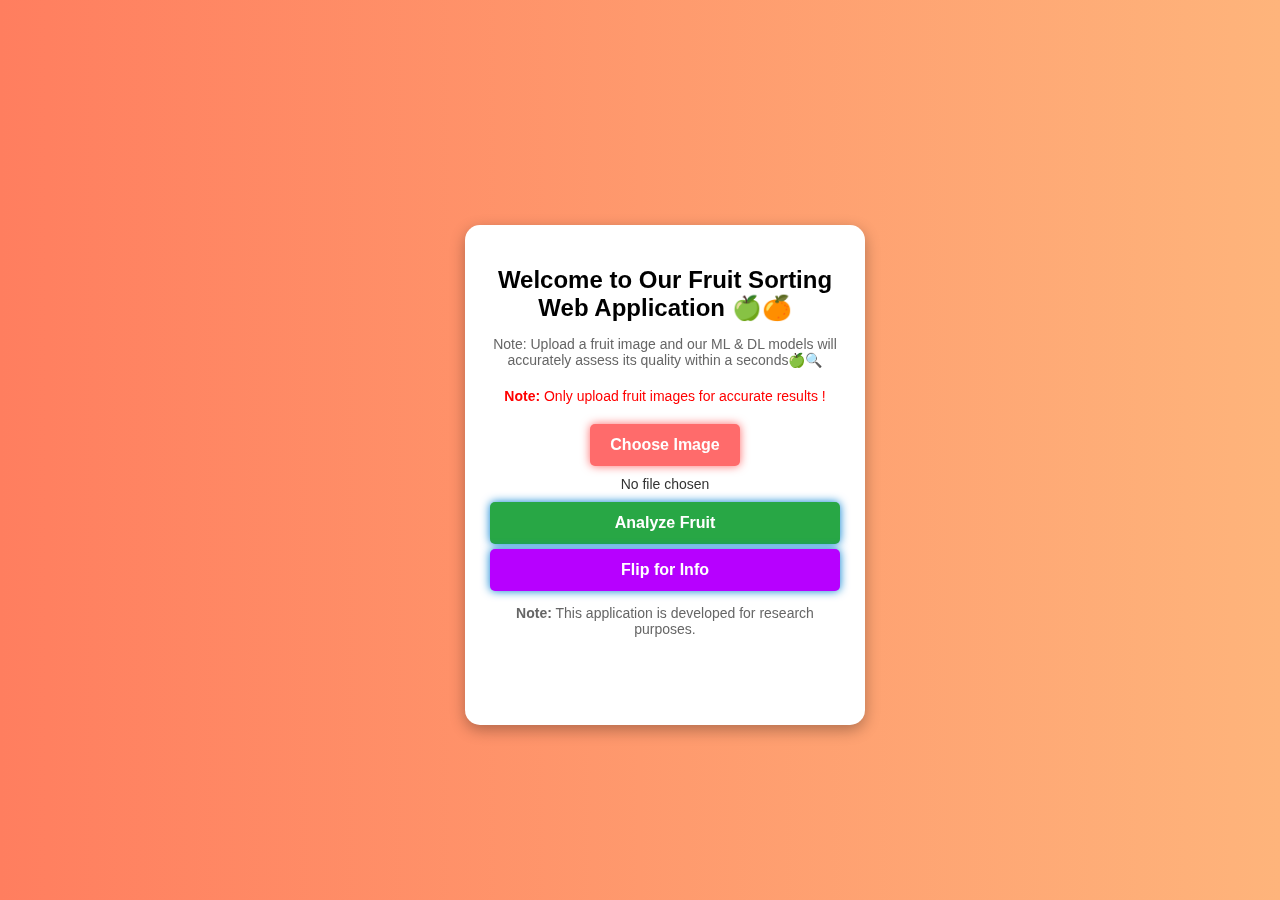
<file: templates/index.html>
<!-- 
 <!DOCTYPE html>
<html lang="en">
<head>
    <meta charset="UTF-8">
    <meta name="viewport" content="width=device-width, initial-scale=1.0">
    <title>Fruit Sorting - Upload Image</title>
    <style>
        body {
            font-family: 'Arial', sans-serif;
            display: flex;
            justify-content: center;
            align-items: center;
            height: 100vh;
            background: linear-gradient(to right, #ff7e5f, #feb47b);
            margin: 0;
        }
        .container {
            background: white;
            padding: 25px;
            border-radius: 15px;
            box-shadow: 0 5px 15px rgba(0, 0, 0, 0.3);
            text-align: center;
            width: 350px;
        }
        h1 {
            font-size: 24px;
            color: #333;
            margin-bottom: 10px;
        }
        p {
            font-size: 14px;
            color: #666;
            margin-bottom: 20px;
        }
        input[type="file"] {
            display: none;
        }
        .file-label {
            display: inline-block;
            background: #ff6b6b;
            color: white;
            padding: 10px 15px;
            border-radius: 5px;
            cursor: pointer;
            font-size: 16px;
            transition: 0.3s;
        }
        .file-label:hover {
            background: #e63946;
        }
        #file-name {
            display: block;
            margin: 10px 0;
            font-size: 14px;
            color: #333;
        }
        button {
            background: #28a745;
            color: white;
            border: none;
            padding: 12px 20px;
            cursor: pointer;
            border-radius: 5px;
            font-size: 16px;
            width: 100%;
            transition: 0.3s;
        }
        button:hover {
            background: #218838;
        }
    </style>
</head>
<body>
    

    <div class="container">
        <h1>Welcome to Our Fruit Sorting Application🍏🍊</h1>
        <p>Upload a fruit image, and our ML model will accurately analyze its quality for you!🍏🔍</p>
        <p style="color: red;"> Note:</strong> Only upload a fruit image otherwise it will give you a wrong prediction !!</p>


        <form action="/predict" method="post" enctype="multipart/form-data">
            <label class="file-label" for="file">Choose Image</label>
            <input type="file" id="file" name="file" required onchange="updateFileName()">
            <span id="file-name">No file chosen</span>
            <button type="submit">Analyze Fruit</button>
            <p><strong>Note:</strong> This application is developed for research purposes.</p>
        </form>
    </div>

    <script>
        function updateFileName() {
            const fileInput = document.getElementById('file');
            const fileNameDisplay = document.getElementById('file-name');
            fileNameDisplay.textContent = fileInput.files.length > 0 ? fileInput.files[0].name : "No file chosen";
        }
    </script>

</body>
</html> -->



<!-- 
<!DOCTYPE html>
<html lang="en">
<head>
    <meta charset="UTF-8">
    <meta name="viewport" content="width=device-width, initial-scale=1.0">
    <title>Fruit Sorting - Upload Image</title>
    <style>
        body {
            font-family: 'Arial', sans-serif;
            display: flex;
            justify-content: center;
            align-items: center;
            height: 100vh;
            background: linear-gradient(to right, #ff7e5f, #feb47b);
            margin: 0;
        }
        .container {
            background: white;
            padding: 25px;
            border-radius: 15px;
            box-shadow: 0 5px 15px rgba(0, 0, 0, 0.3);
            text-align: center;
            width: 350px;
        }
        h1 {
            font-size: 24px;
            color: #333;
            margin-bottom: 10px;
        }
        p {
            font-size: 14px;
            color: #666;
            margin-bottom: 20px;
        }
        input[type="file"] {
            display: none;
        }
        /* Animated Choose Image Button */
        .file-label {
            display: inline-block;
            background: #ff6b6b;
            color: white;
            padding: 10px 15px;
            border-radius: 5px;
            cursor: pointer;
            font-size: 16px;
            transition: transform 0.3s ease, background 0.3s ease;
        }
        .file-label:hover {
            background: #e63946;
            transform: scale(1.1);
        }
        #file-name {
            display: block;
            margin: 10px 0;
            font-size: 14px;
            color: #333;
        }
        /* Animated Analyze Button */
        button {
            background: #28a745;
            color: white;
            border: none;
            padding: 12px 20px;
            cursor: pointer;
            border-radius: 5px;
            font-size: 16px;
            width: 100%;
            transition: 0.3s ease;
            position: relative;
            overflow: hidden;
        }
        button:hover {
            background: #218838;
            box-shadow: 0 0 15px rgba(40, 167, 69, 0.8);
            transform: scale(1.05);
        }
    </style>
</head>
<body>

    <div class="container">
        <h1>Welcome to Our Fruit Sorting Application🍏🍊</h1>
        <p>Upload a fruit image, and our ML model will accurately analyze its quality for you!🍏🔍</p>
        <p style="color: red;"><strong>Note:</strong> Only upload a fruit image otherwise it will give you a wrong prediction !!</p>

        <form action="/predict" method="post" enctype="multipart/form-data">
            <label class="file-label" for="file">Choose Image</label>
            <input type="file" id="file" name="file" required onchange="updateFileName()">
            <span id="file-name">No file chosen</span>
            <button type="submit">Analyze Fruit</button>
            <p><strong>Note:</strong> This application is developed for research purposes.</p>
        </form>
    </div>

    <script>
        function updateFileName() {
            const fileInput = document.getElementById('file');
            const fileNameDisplay = document.getElementById('file-name');
            fileNameDisplay.textContent = fileInput.files.length > 0 ? fileInput.files[0].name : "No file chosen";
        }
    </script>

</body>
</html> -->


<!-- 
<!DOCTYPE html>
<html lang="en">
<head>
    <meta charset="UTF-8">
    <meta name="viewport" content="width=device-width, initial-scale=1.0">
    <title>Fruit Sorting - Upload Image</title>
    <style>
        body {
            font-family: 'Arial', sans-serif;
            display: flex;
            justify-content: center;
            align-items: center;
            height: 100vh;
            background: linear-gradient(to right, #ff7e5f, #feb47b);
            margin: 0;
        }
        .container {
            background: white;
            padding: 25px;
            border-radius: 15px;
            box-shadow: 0 5px 15px rgba(0, 0, 0, 0.3);
            text-align: center;
            width: 350px;
        }
        h1 {
            font-size: 24px;
            color: #333;
            margin-bottom: 10px;
        }
        p {
            font-size: 14px;
            color: #666;
            margin-bottom: 20px;
        }
        input[type="file"] {
            display: none;
        }

        /* Neon Glow Choose Image Button */
        .file-label {
            display: inline-block;
            background: #ff6b6b;
            color: white;
            padding: 12px 20px;
            border-radius: 5px;
            cursor: pointer;
            font-size: 16px;
            transition: 0.3s ease;
            text-transform: uppercase;
            font-weight: bold;
            box-shadow: 0 0 5px #ff6b6b, 0 0 10px #ff6b6b;
        }
        .file-label:hover {
            background: #e63946;
            box-shadow: 0 0 10px #ff6b6b, 0 0 20px #ff6b6b, 0 0 40px #ff6b6b;
            transform: scale(1.05);
            animation: neonGlowChoose 1.5s infinite alternate;
        }
        @keyframes neonGlowChoose {
            0% { box-shadow: 0 0 5px #ff6b6b, 0 0 10px #ff6b6b; }
            50% { box-shadow: 0 0 15px #ff6b6b, 0 0 30px #ff6b6b, 0 0 60px #ff6b6b; }
            100% { box-shadow: 0 0 5px #ff6b6b, 0 0 10px #ff6b6b; }
        }

        #file-name {
            display: block;
            margin: 10px 0;
            font-size: 14px;
            color: #333;
        }

        /* Neon Glow Analyze Button */
        button {
            background: #28a745;
            color: white;
            border: none;
            padding: 12px 20px;
            cursor: pointer;
            border-radius: 5px;
            font-size: 16px;
            width: 100%;
            position: relative;
            overflow: hidden;
            transition: 0.3s ease;
            text-transform: uppercase;
            font-weight: bold;
            box-shadow: 0 0 5px #28a745, 0 0 10px #28a745;
        }
        button:hover {
            background: #218838;
            box-shadow: 0 0 10px #28a745, 0 0 20px #28a745, 0 0 40px #28a745;
            transform: scale(1.05);
            animation: neonGlowAnalyze 1.5s infinite alternate;
        }
        @keyframes neonGlowAnalyze {
            0% { box-shadow: 0 0 5px #28a745, 0 0 10px #28a745; }
            50% { box-shadow: 0 0 15px #28a745, 0 0 30px #28a745, 0 0 60px #28a745; }
            100% { box-shadow: 0 0 5px #28a745, 0 0 10px #28a745; }
        }
    </style>
</head>
<body>

    <div class="container">
        <h1>Welcome to Our Fruit Sorting Application🍏🍊</h1>
        <p>Upload a fruit image, and our ML model will accurately analyze its quality for you!🍏🔍</p>
        <p style="color: red;"><strong>Note:</strong> Only upload a fruit image otherwise it will give you a wrong prediction !!</p>

        <form action="/predict" method="post" enctype="multipart/form-data">
            <label class="file-label" for="file">Choose Image</label>
            <input type="file" id="file" name="file" required onchange="updateFileName()">
            <span id="file-name">No file chosen</span>
            <button type="submit">Analyze Fruit</button>
            <p><strong>Note:</strong> This application is developed for research purposes.</p>
        </form>
    </div>

    <script>
        function updateFileName() {
            const fileInput = document.getElementById('file');
            const fileNameDisplay = document.getElementById('file-name');
            fileNameDisplay.textContent = fileInput.files.length > 0 ? fileInput.files[0].name : "No file chosen";
        }
    </script>

</body>
</html> -->





<!DOCTYPE html>
<html lang="en">
<head>
    <meta charset="UTF-8">
    <meta name="viewport" content="width=device-width, initial-scale=1.0">
    <title>Fruit Sorting - Upload Image</title>
    <style>
        body {
            font-family: 'Arial', sans-serif;
            display: flex;
            justify-content: center;
            align-items: center;
            height: 100vh;
            background: linear-gradient(to right, #ff7e5f, #feb47b);
            margin: 0;
            perspective: 1000px;
        }

        /* Flip Card Container */
        .flip-container {
            width: 350px;
            height: 450px;
            position: relative;
            transform-style: preserve-3d;
            transition: transform 0.8s;
        }

        /* Prevent Auto Flip */
        .flip-container:hover {
            transform: none;
        }

        /* Front & Back Side */
        .front, .back {
            position: absolute;
            width: 100%;
            height: 100%;
            backface-visibility: hidden;
            background: white;
            padding: 25px;
            border-radius: 15px;
            box-shadow: 0 5px 15px rgba(0, 0, 0, 0.3);
            text-align: center;
        }

        .back {
            background: #feb47b;
            color: white;
            transform: rotateY(180deg);
        }

        h1, h2 {
            font-size: 24px;
            margin-bottom: 10px;
        }

        p {
            font-size: 14px;
            color: #666;
            margin-bottom: 20px;
        }

        input[type="file"] {
            display: none;
        }

        /* Choose Image Button */
        .file-label { 
            display: inline-block;
            background: #ff6b6b;
            color: white;
            padding: 12px 20px;
            border-radius: 5px;
            cursor: pointer;
            font-size: 16px;
            font-weight: bold;
            box-shadow: 0 0 10px #ff6b6b;
            transition: 0.3s ease;
        }

        .file-label:hover {
            background: #e63946;
            box-shadow: 0 0 20px #ff6b6b;
        }

        #file-name {
            display: block;
            margin: 10px 0;
            font-size: 14px;
            color: #333;
        }

        /* Analyze Button */
        button {
            background: #28a745;
            color: white;
            border: none;
            padding: 12px 20px;
            cursor: pointer;
            border-radius: 5px;
            font-size: 16px;
            font-weight: bold;
            box-shadow: 0 0 10px #017ed1;
            width: 100%;
            transition: 0.3s ease;
        }

        button:hover {
            background: #0259ca;
            box-shadow: 0 0 20px #ff0303;
        }

        /* Flip Button */
        .flip-button {
            background: #b700ff;
            margin-top: 5px;
        }

        .flip-button:hover {
            background: #fa04ee;
            box-shadow: 0 0 20px #007bff;
        }

        /* Prevent Image Flip */
        img {
            transform: none !important;
            max-width: 100%;
            border-radius: 10px;
            margin-top: 10px;
        }
    </style>
</head>
<body>

    <div class="flip-container" id="flipCard">
        
        <!-- Front Side -->
        <div class="front">
            <h1>Welcome to Our Fruit Sorting Web Application 🍏🍊</h1>
            <p>Note: Upload a fruit image and our ML & DL models will accurately assess its quality within  a seconds🍏🔍</p>
            <p style="color: red;"><strong>Note:</strong> Only upload fruit images for accurate results !</p>

            <form action="/predict" method="post" enctype="multipart/form-data">
                <label class="file-label" for="file">Choose Image</label>
                <input type="file" id="file" name="file" required onchange="updateFileName()">
                <span id="file-name">No file chosen</span>
                <button type="submit">Analyze Fruit</button>
            </form>

            <button class="flip-button" onclick="flipCard()">Flip for Info</button>
          <p><strong>Note:</strong> This application is developed for research purposes.</p>
        </div>

        <!-- Back Side -->
        <div class="back">
            <h2>🤖 How It Works? 🤖</h2>
            <p>📸 Upload only a fruit image</p>
            <p>🧠 Our Model analyzes using DL & ML</p>
            <p>📊 Predicts fruit quality based on training</p>
            <p>🔍 Output is displayed on the screen</p>
            <p>💡 Our system is designed for continuous improvement in research and technological innovation. I am actively working on optimizing real-time performance while addressing existing limitations to enhance efficiency and accuracy. Stay engaged as we push the boundaries of AI-driven solutions!</p>
            <button class="flip-button" onclick="flipCard()">Back to Upload</button>
        </div>

    </div>

    <script>
        function updateFileName() {
            const fileInput = document.getElementById('file');
            const fileNameDisplay = document.getElementById('file-name');
            fileNameDisplay.textContent = fileInput.files.length > 0 ? fileInput.files[0].name : "No file chosen";
        }

        function flipCard() {
            const flipContainer = document.getElementById('flipCard');
            flipContainer.style.transform = flipContainer.style.transform === "rotateY(180deg)" ? "rotateY(0deg)" : "rotateY(180deg)";
        }
    </script>

</body>
</html>
</file>
